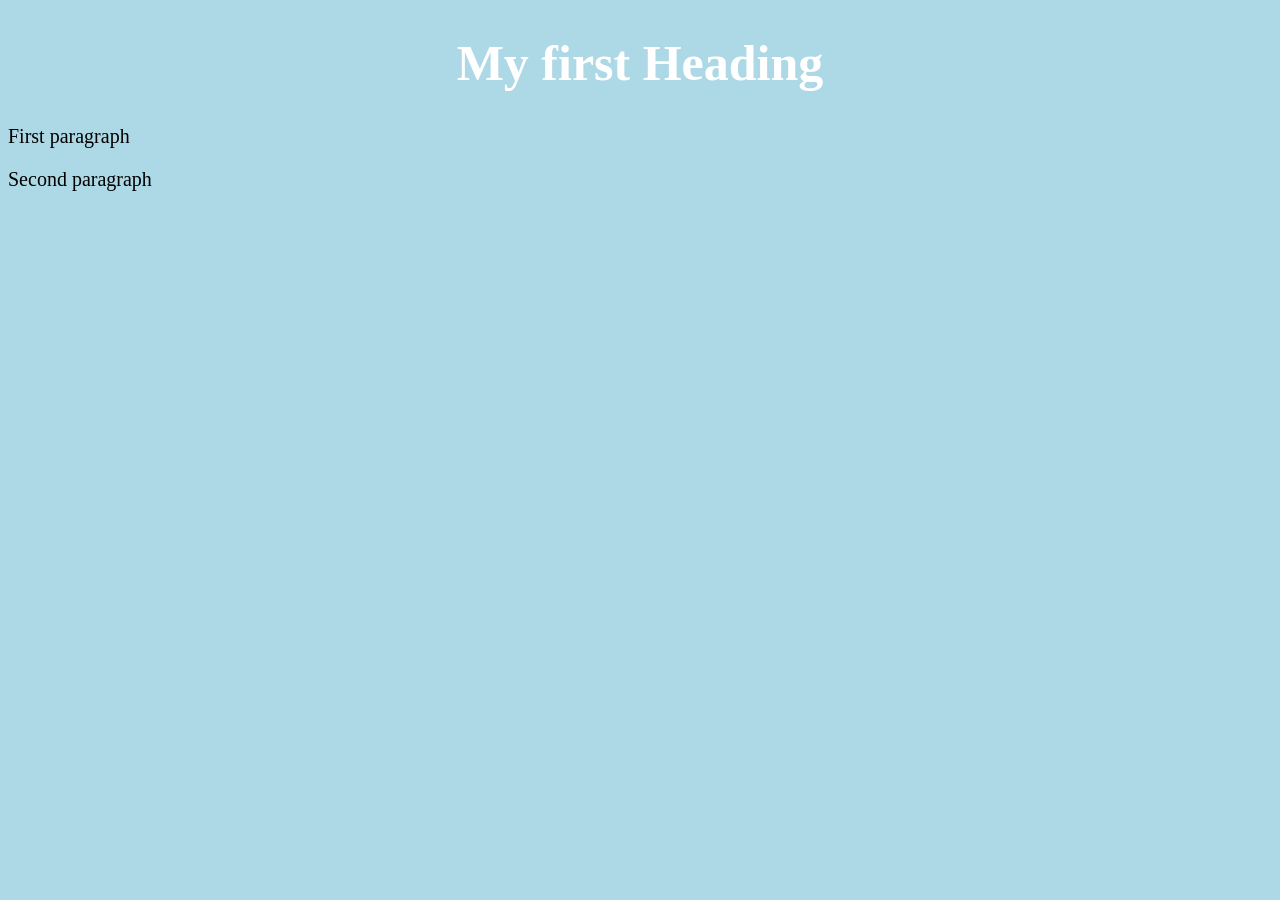
<file: index.html>
<!DOCTYPE html>
<html>
	<head>
		<title>Page Title</title>
		<link rel="stylesheet" href="/css/styles.css">
	</head>
	<body>
		<h1>My first Heading</h1>
		<p>First paragraph</p>
		<p>Second paragraph</p>
	</body>
</html>
</file>
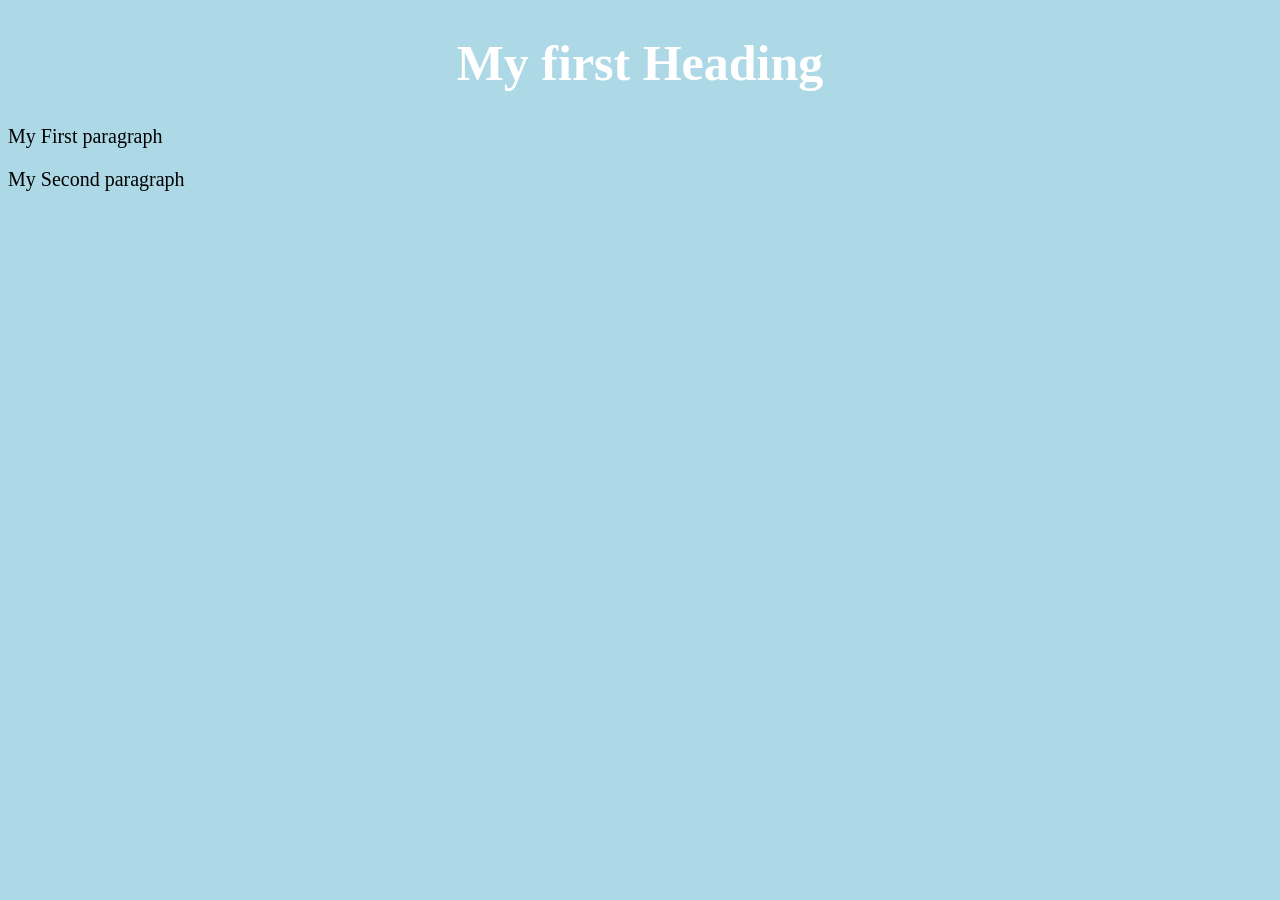
<file: web_pages/index.html>
<!DOCTYPE html>
<html>
	<head>
		<title>Page Title</title>
		<link rel="stylesheet" href="/css/styles.css">
	</head>
	<body>
		<h1>My first Heading</h1>
		<p>My First paragraph</p>
		<p>My Second paragraph</p>
	</body>
</html>
</file>
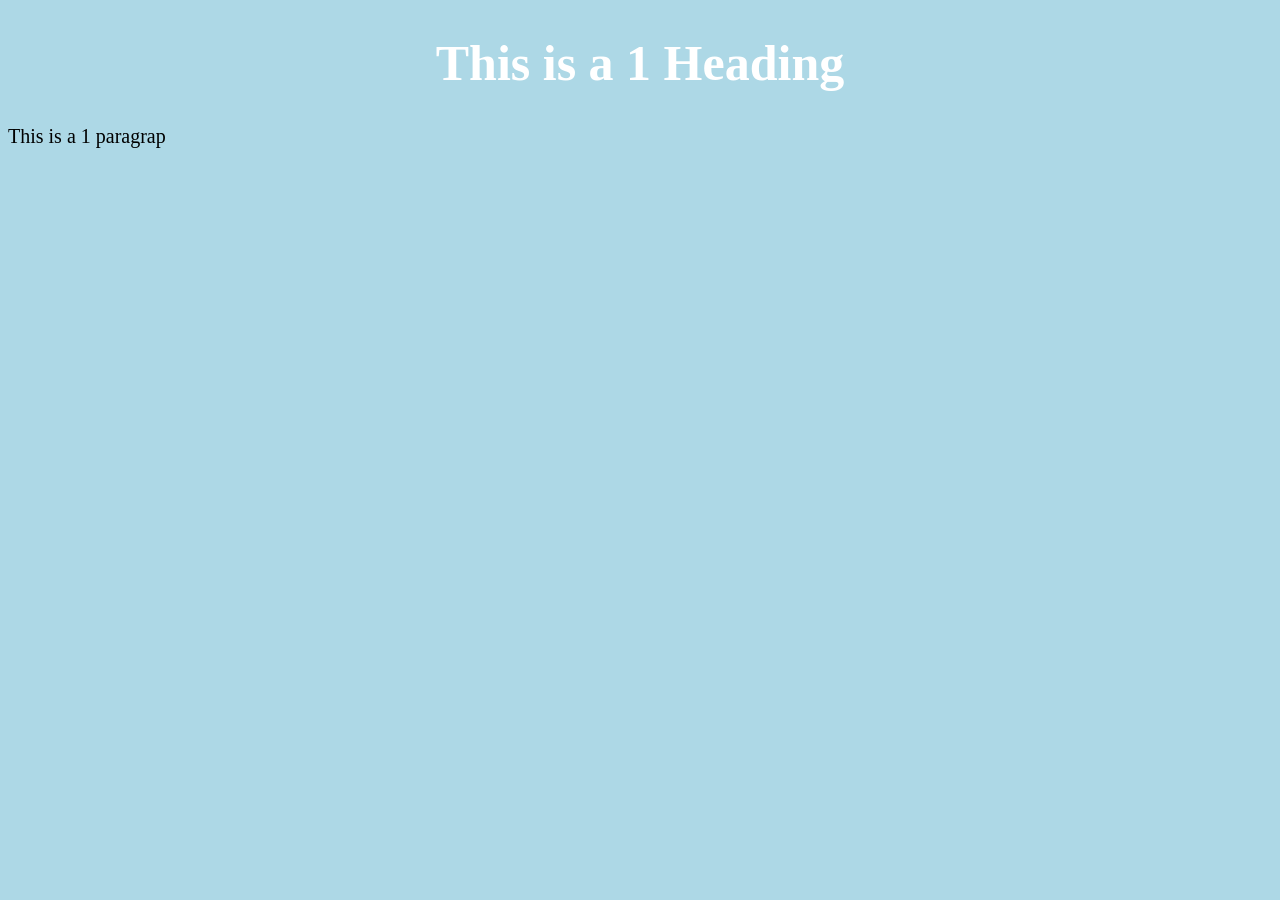
<file: web_pages/page2.html>
<!DOCTYPE html>
<html>
	<head>
		<title>Page Title</title>
		<link rel="stylesheet" href="/css/styles.css">
	</head>
	<body>
		<h1>This is a 1 Heading</h1>
		<p>This is a 1 paragrap<p>
	</body>
</html>
</file>
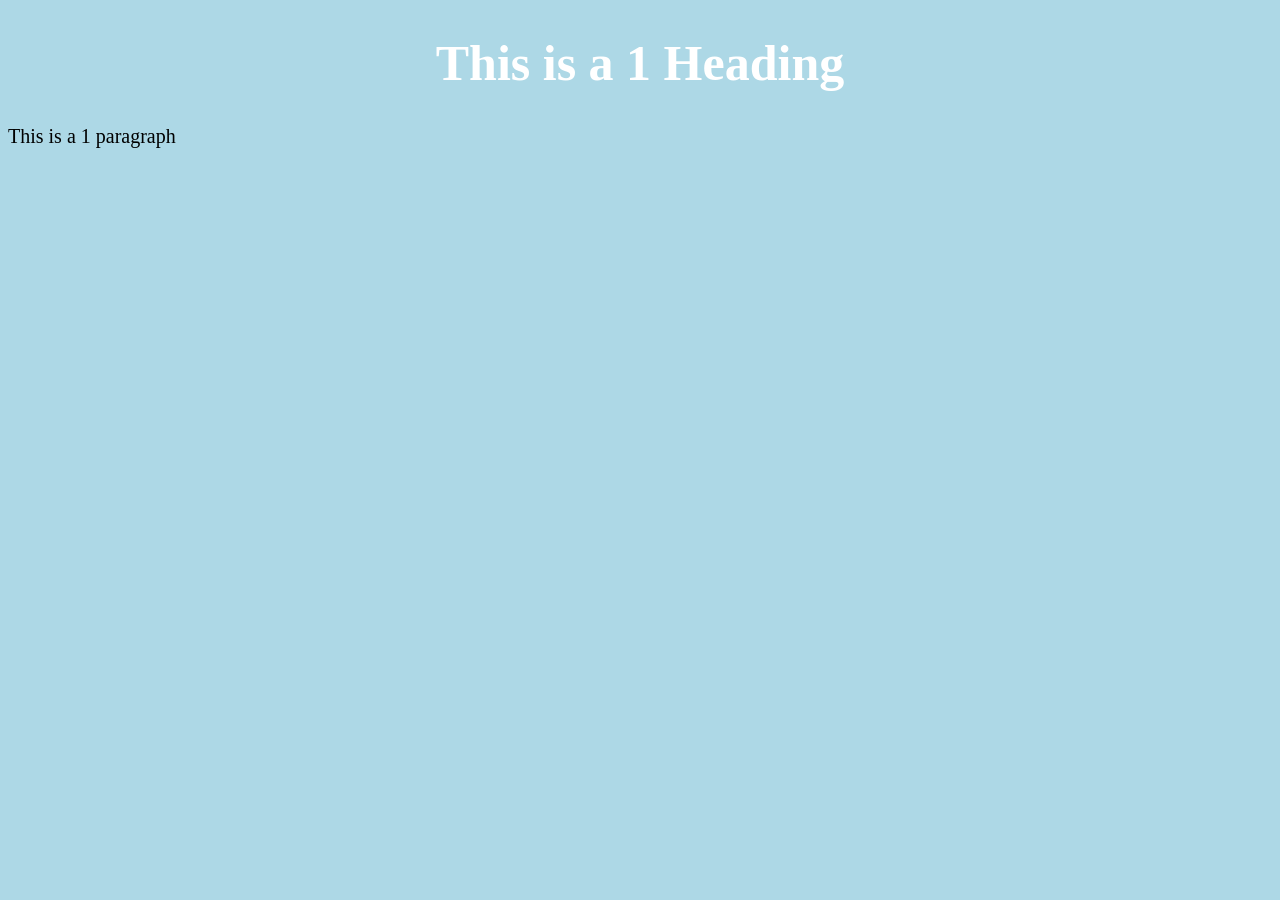
<file: web_pages/page3.html>
<!DOCTYPE html>
<html>
	<head>
		<title>Page Title</title>
		<link rel="stylesheet" href="/css/styles.css">
	</head>
	<body>
		<h1>This is a 1 Heading</h1>
		<p>This is a 1 paragraph<p>
	</body>
</html>
</file>
<file: css/styles.css>
body {
	background-color: lightblue;
}
h1 {
	color: white;
	text-align: center;
}
p {
	font-family: verdana;
	font-size: 20px;
}

h1 {
	font-size: 50px;
}

<<<<<<< HEAD
h2 {
	font-size: 20px;
}
</file>
